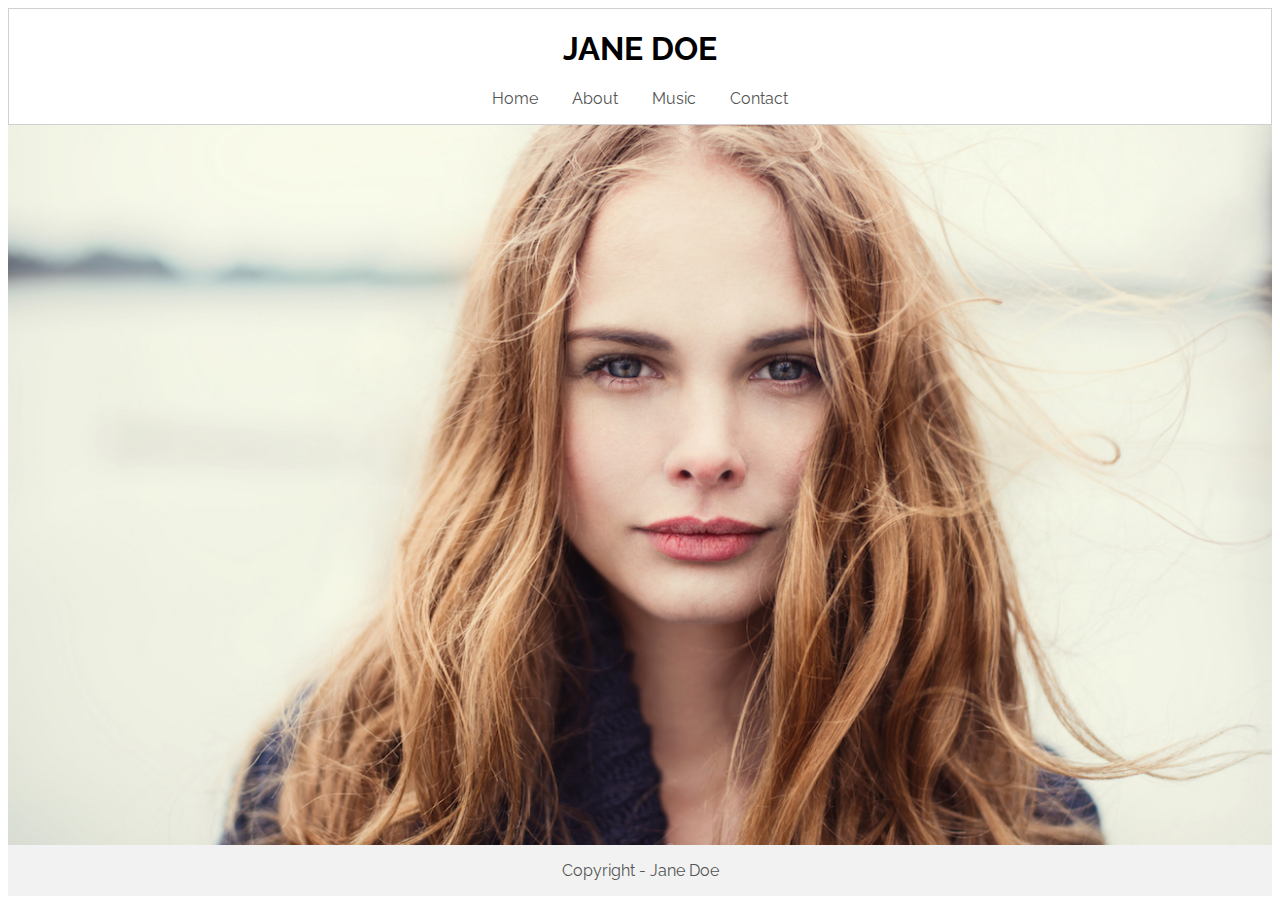
<file: index.html>
<!DOCTYPE html>
<html lang="en">
<head>
    <meta charset="UTF-8">
    <meta http-equiv="X-UA-Compatible" content="IE=edge">
    <meta name="viewport" content="width=device-width, initial-scale=1.0">
    <link rel="preconnect" href="https://fonts.gstatic.com">
    <link href="https://fonts.googleapis.com/css2?family=Raleway:ital,wght@0,700;1,300&display=swap" rel="stylesheet">
    <link rel="stylesheet" href="css/style.css">
    <title>Jane Doe</title>
</head>
<body>
    <header>
        <h1>Jane Doe</h1>
        <nav>
            <ul class="anchor-block">
                <li><a href="index.html">Home</a></li>
                <li><a href="about.html">About</a></li>
                <li><a href="music.html">Music</a></li>
                <li><a href="contact.html">Contact</a></li>
            </ul>
        </nav>
    </header>
    <main>
        <section id="banner"></section>
    </main> 
    <footer>
        <section><p>Copyright - Jane Doe</p></section>
    </footer>
</body>
</html>
</file>
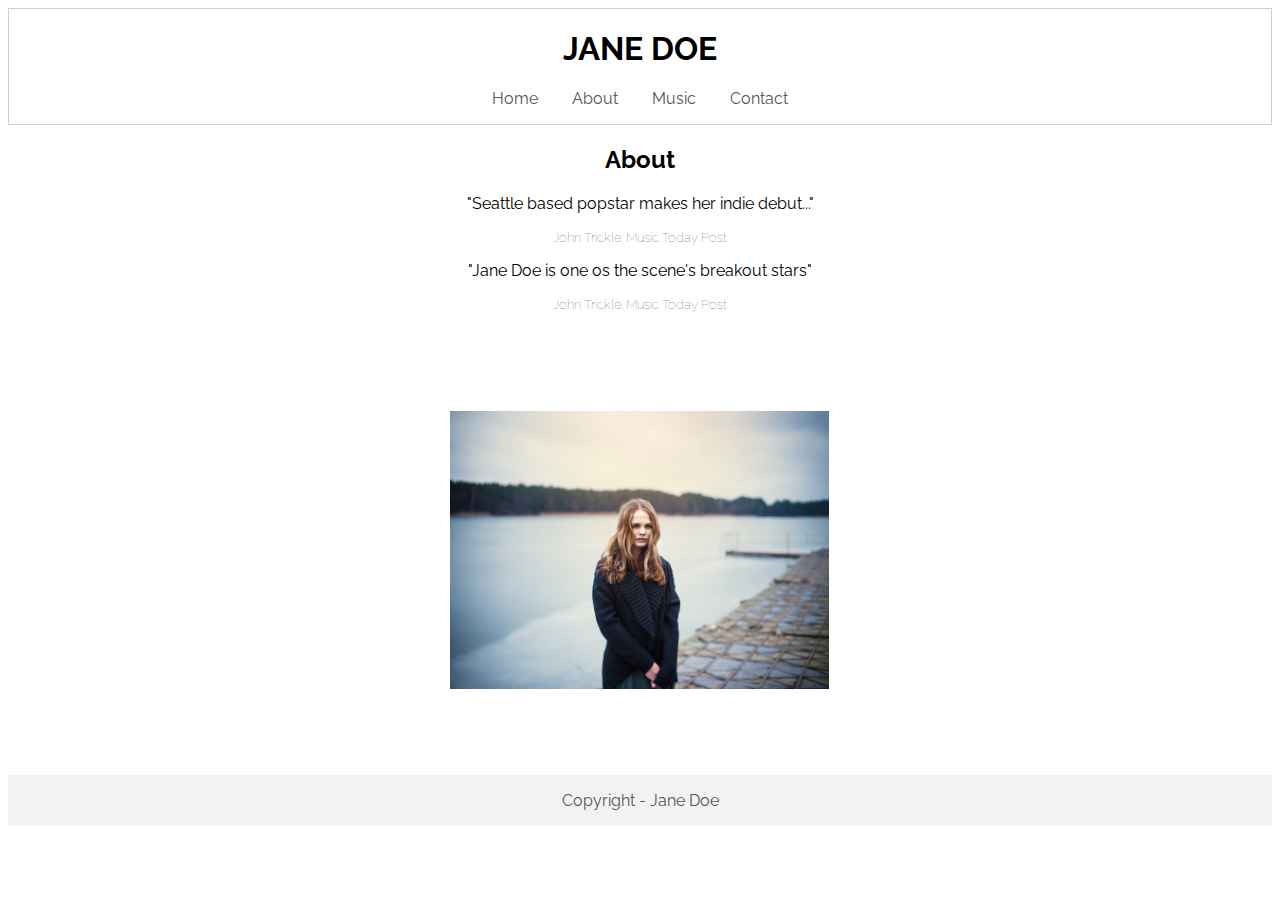
<file: about.html>
<!DOCTYPE html>
<html lang="en">
<head>
    <meta charset="UTF-8">
    <meta http-equiv="X-UA-Compatible" content="IE=edge">
    <meta name="viewport" content="width=device-width, initial-scale=1.0">
    <link rel="preconnect" href="https://fonts.gstatic.com">
    <link href="https://fonts.googleapis.com/css2?family=Raleway:ital,wght@0,700;1,300&display=swap" rel="stylesheet">
    <link rel="stylesheet" href="css/style.css">
    <title>Jane Doe</title>
</head>
<body>
    <header>
        <h1>Jane Doe</h1>
        <nav>
            <ul class="anchor-block">
                <li><a href="index.html">Home</a></li>
                <li><a href="about.html">About</a></li>
                <li><a href="music.html">Music</a></li>
                <li><a href="contact.html">Contact</a></li>
            </ul>
        </nav>
    </header>
    <main id="about">
        <h2>About</h2>
        <p class="quote">"Seattle based popstar makes her indie debut..."</p>
        <p class="author">John Trickle. Music Today Post</p>
        <p class="quote">"Jane Doe is one os the scene's breakout stars"</p>
        <p class="author">John Trickle. Music Today Post</p>
        <section id="picture"></section>
    </main> 
    <footer>
        <section><p>Copyright - Jane Doe</p></section>
    </footer>
</body>
</html>
</file>
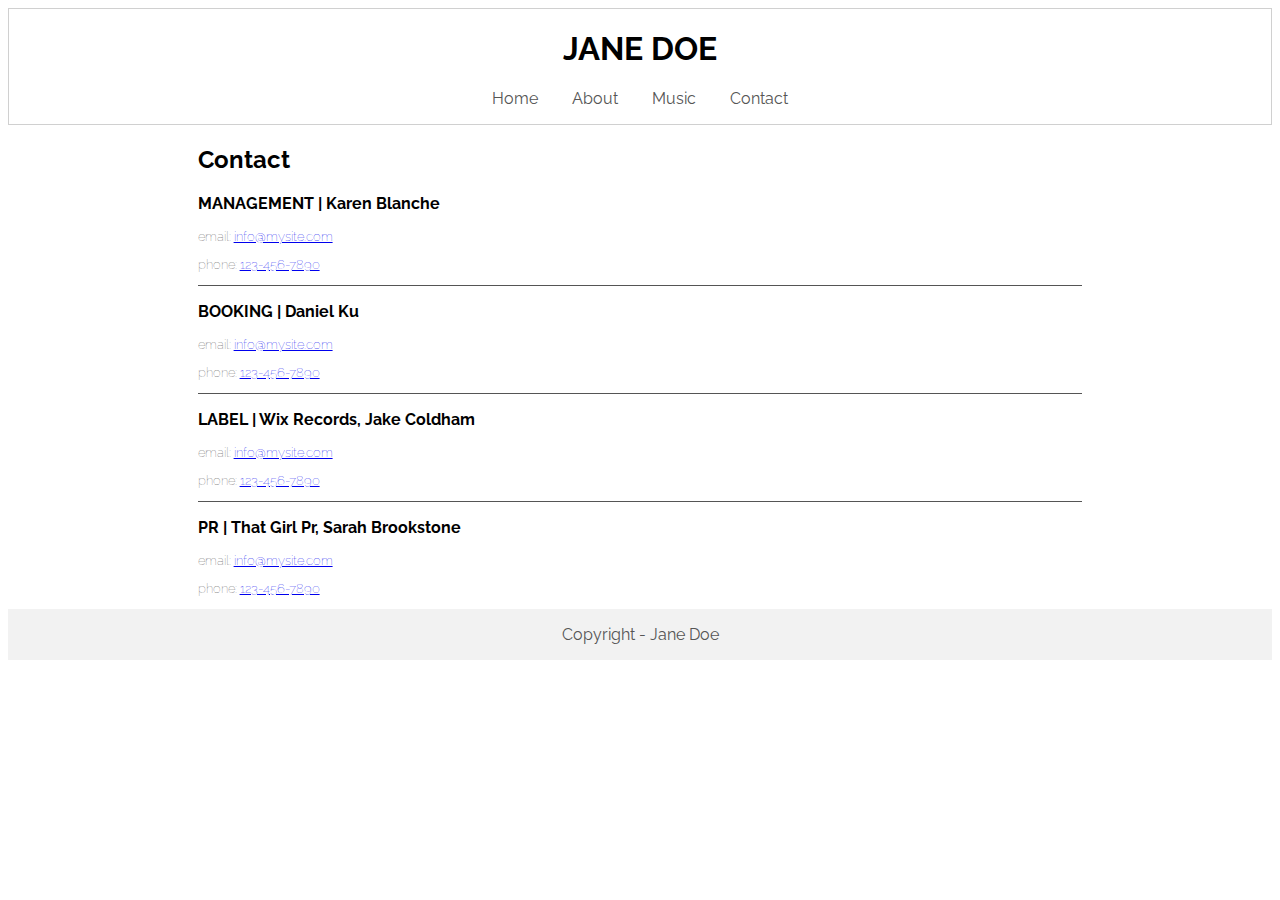
<file: contact.html>
<!DOCTYPE html>
<html lang="en">
<head>
    <meta charset="UTF-8">
    <meta http-equiv="X-UA-Compatible" content="IE=edge">
    <meta name="viewport" content="width=device-width, initial-scale=1.0">
    <link rel="preconnect" href="https://fonts.gstatic.com">
    <link href="https://fonts.googleapis.com/css2?family=Raleway:ital,wght@0,700;1,300&display=swap" rel="stylesheet">
    <link rel="stylesheet" href="css/style.css">
    <title>Jane Doe</title>
</head>
<body>
    <header>
        <h1>Jane Doe</h1>
        <nav>
            <ul class="anchor-block">
                <li><a href="index.html">Home</a></li>
                <li><a href="about.html">About</a></li>
                <li><a href="music.html">Music</a></li>
                <li><a href="contact.html">Contact</a></li>
            </ul>
        </nav>
    </header>
    <main id="contact">
        <h2>Contact</h2>
        <section class="contact-info">
            <p class="contact-name">MANAGEMENT | Karen Blanche</p>
            <p class="contact-email">email: <a href="info@mysite.com">info@mysite.com</a></p>
            <p class="contact-phone">phone: <a href="123-456-7890">123-456-7890</a></p>
        </section>    
        <section class="contact-info">
            <p class="contact-name">BOOKING | Daniel Ku</p>
            <p class="contact-email">email: <a href="info@mysite.com">info@mysite.com</a></p>
            <p class="contact-phone">phone: <a href="123-456-7890">123-456-7890</a></p>
        </section> 
        <section class="contact-info">
            <p class="contact-name">LABEL | Wix Records, Jake Coldham</p>
            <p class="contact-email">email: <a href="info@mysite.com">info@mysite.com</a></p>
            <p class="contact-phone">phone: <a href="123-456-7890">123-456-7890</a></p>
        </section> 
        <section>
            <p class="contact-name">PR | That Girl Pr, Sarah Brookstone</p>
            <p class="contact-email">email: <a href="info@mysite.com">info@mysite.com</a></p>
            <p class="contact-phone">phone: <a href="123-456-7890">123-456-7890</a></p>
        </section>     
    </main> 
    <footer>
        <section><p>Copyright - Jane Doe</p></section>
    </footer>
</body>
</html>
</file>
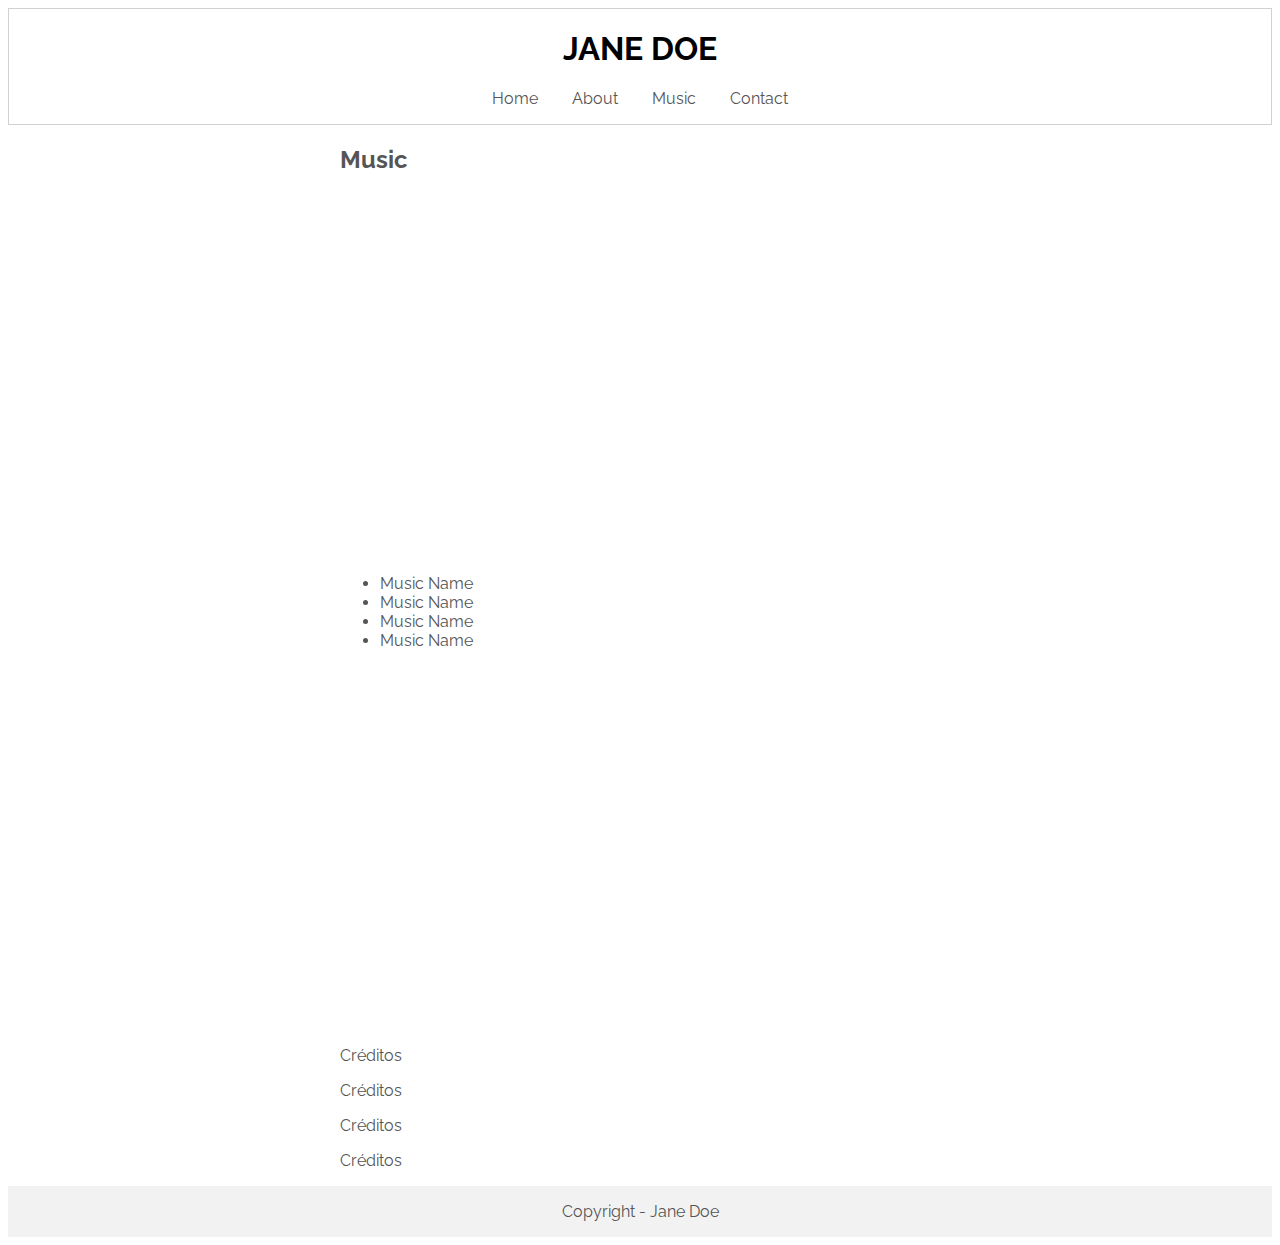
<file: music.html>
<!DOCTYPE html>
<html lang="en">
<head>
    <meta charset="UTF-8">
    <meta http-equiv="X-UA-Compatible" content="IE=edge">
    <meta name="viewport" content="width=device-width, initial-scale=1.0">
    <link rel="preconnect" href="https://fonts.gstatic.com">
    <link href="https://fonts.googleapis.com/css2?family=Raleway:ital,wght@0,700;1,300&display=swap" rel="stylesheet">
    <link rel="stylesheet" href="css/style.css">
    <title>Jane Doe</title>
</head>
<body>
    <header>
        <h1>Jane Doe</h1>
        <nav>
            <ul class="anchor-block">
                <li><a href="index.html">Home</a></li>
                <li><a href="">About</a></li>
                <li><a href="music.html">Music</a></li>
                <li><a href="">Contact</a></li>
            </ul>
        </nav>
    </header>
    <main id="music">
        <h2>Music</h2>
        <iframe width="560" height="315" src="https://www.youtube.com/embed/CM_ARaGik3o" title="YouTube video player" frameborder="0" allow="accelerometer; autoplay; clipboard-write; encrypted-media; gyroscope; picture-in-picture" allowfullscreen></iframe>
        <ul>
            <li>Music Name</li>
            <li>Music Name</li>
            <li>Music Name</li>
            <li>Music Name</li>
        </ul>
        <iframe width="560" height="315" src="https://www.youtube.com/embed/GVDJ8O3lPBA" title="YouTube video player" frameborder="0" allow="accelerometer; autoplay; clipboard-write; encrypted-media; gyroscope; picture-in-picture" allowfullscreen></iframe>
        <p>Créditos</p>
        <p>Créditos</p>
        <p>Créditos</p>
        <p>Créditos</p>
    </main> 
    <footer>
        <section><p>Copyright - Jane Doe</p></section>
    </footer>
</body>
</html>
</file>
<file: css/style.css>
* {
    box-sizing: border-box;
}

body {
    font-family: 'Raleway', sans-serif;
}

header {
    text-align: center;
    border: solid #d0d0d0 1px;
}

header h1 {
    text-transform: uppercase;
}

ul.anchor-block {
    padding: 0;
    list-style: none;
}

ul.anchor-block li {
    display: inline-block;
    padding: 0 15px;
}

ul.anchor-block li a {
    color: #555;
    text-decoration: none;
}

#banner {
    background-image: url('../img/jane.jpg');
    background-repeat: no-repeat;
    background-size: cover;
    background-position: center;
    height: 80vh;
}

#music {
    max-width: 600px;
    margin: 0 auto;
    width: 100%;
    color: #555
}

iframe {
    height: 360px;
    width: 640px;
}

#about {
    text-align: center;
}

.author {
    font-size: smaller;
    font-weight: lighter;
    color: #555;
}

#picture {
    background-image: url('../img/jane2.jpg');
    height: 50vh;
    background-position: center;
    background-repeat: no-repeat;
    background-size: 30%;
}

#contact {
    text-align: left;
    padding: 0 15%;
}

.contact-info {
    border-bottom: solid #555 1px;
}

.contact-name {
    font-weight: bold
}

.contact-email {
    font-weight: lighter;
    font-size: small;
    color: #555;
}

.contact-phone {
    font-weight: lighter;
    font-size: small;
    color: #555;
}

footer {
    background-color: #f2f2f2;
    color:#555;
    text-align: center;
    padding: 16px 0;
}

footer p {
    margin:0;
}

@media (max-width: 768px) {
    iframe {
        width: 100%
}

    #music {
        padding: 0 20px;
    }
}
</file>
